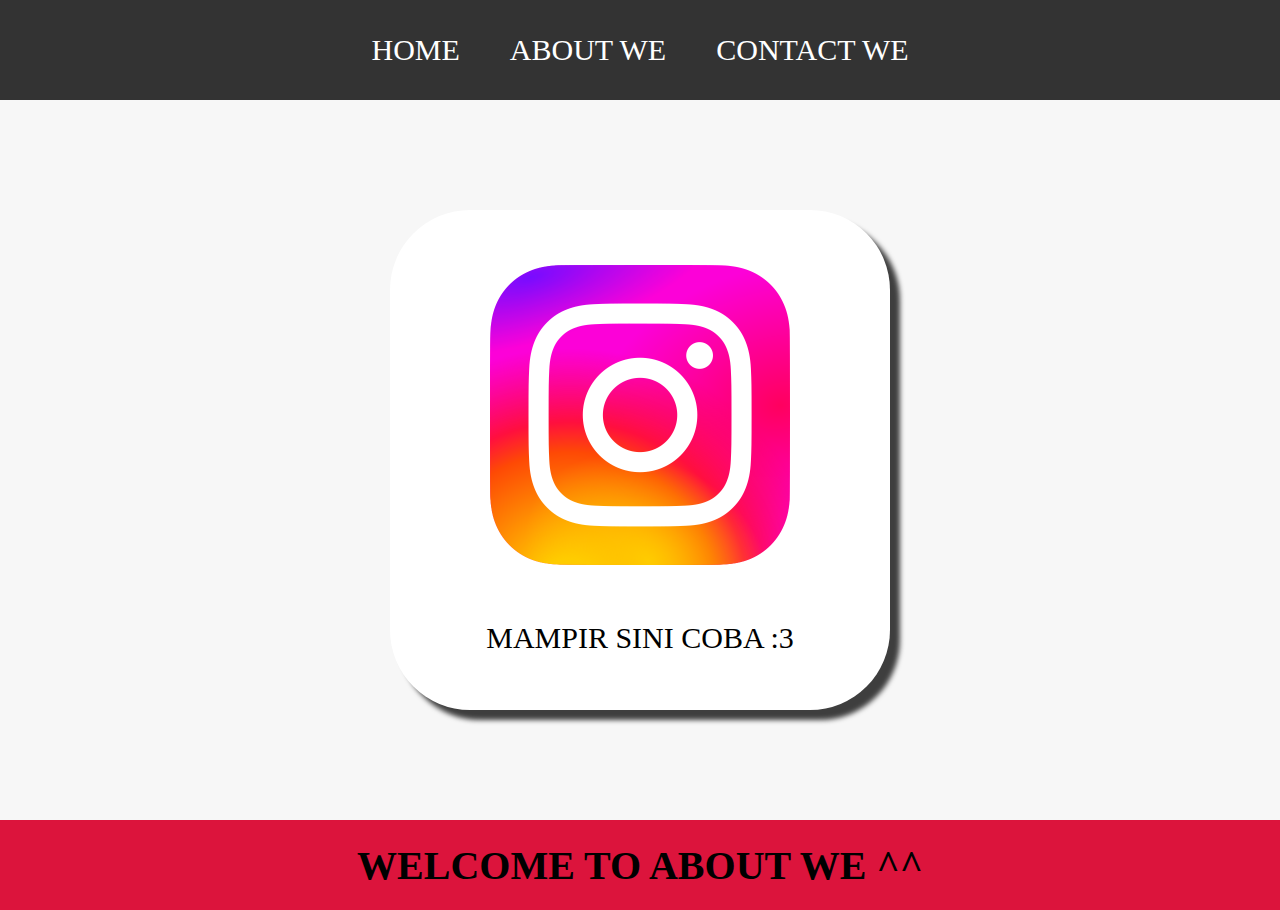
<file: index.html>
<html>

<head>
    <title>WEB KITA</title>
    <link rel="stylesheet" href="style.css" />
</head>

<body>
    <div class="container">
        <!-- NAVIGATION BAR -->
        <div class="container-navbar">
            <ul class="ul-navbar">
                <li class="li-navbar">
                    <a href="#" class="a-navbar">HOME</a>
                </li>
                <li class="li-navbar">
                    <a href="about.html" class="a-navbar">ABOUT WE</a>
                </li>
                <li class="li-navbar">
                    <a href="contact.html" class="a-navbar">CONTACT WE</a>
                </li>
            </ul>
        </div>
        <!-- NAVIGATION BAR END -->

        <!-- CONTENT 1 -->
        <div class="container-content">
            <a href="https://www.instagram.com/t.fann_/profilecard/?igsh=bzR5NjZ2Y25nbmRk" 
            class="a-content">
                <img src="ig.png" class="img-content" />
                <p>MAMPIR SINI COBA :3</p>
            </a>
        </div>
        <!-- CONTENT 1 END -->

        <!-- FOOTER -->
        <div class="container-footer">
            <h1 class="h1-footer">WELCOME TO ABOUT WE ^^</h1>
        </div>
        <!-- FOOTER -->
    </div>
</body>

</html>
</file>
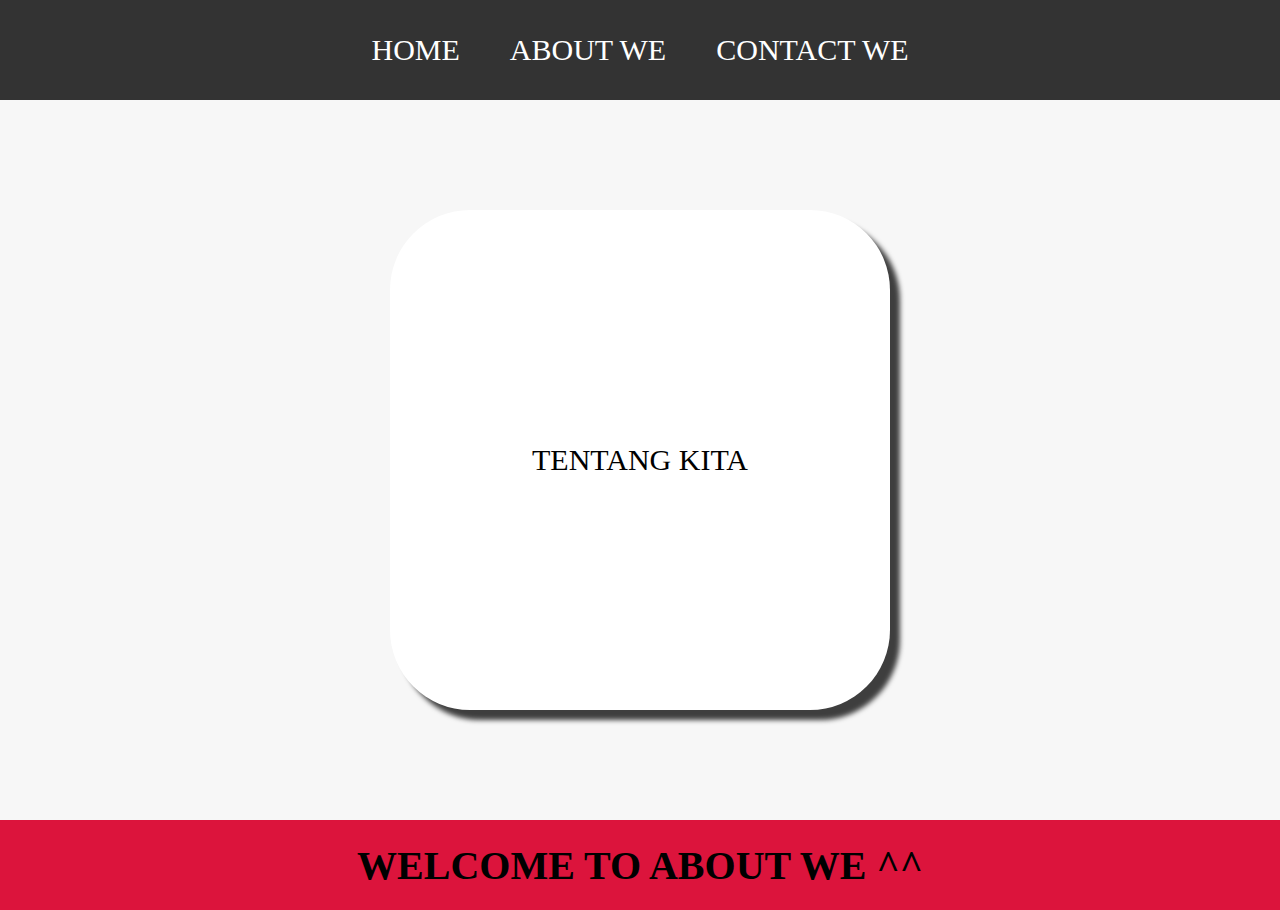
<file: about.html>
<html>

<head>
    <title>ABOUT ME</title>
    <link rel="stylesheet" href="style.css" />
</head>

<body>
    <div class="container">
        <!-- NAVIGATION BAR -->
        <div class="container-navbar">
            <ul class="ul-navbar">
                <li class="li-navbar">
                    <a href="index.html" class="a-navbar">HOME</a>
                </li>
                <li class="li-navbar">
                    <a href="about.html" class="a-navbar">ABOUT WE</a>
                </li>
                <li class="li-navbar">
                    <a href="contact.html" class="a-navbar">CONTACT WE</a>
                </li>
            </ul>
        </div>
        <!-- NAVIGATION BAR END -->

        <!-- CONTENT 1 -->
        <div class="container-content">
            <a href="https://www.instagram.com/t.fann_/profilecard/?igsh=bzR5NjZ2Y25nbmRk" 
            class="a-content">
                <p>TENTANG KITA</p>
            </a>
        </div>
        <!-- CONTENT 1 END -->

        <!-- FOOTER -->
        <div class="container-footer">
            <h1 class="h1-footer">WELCOME TO ABOUT WE ^^</h1>
        </div>
        <!-- FOOTER -->
    </div>
</body>

</html>
</file>
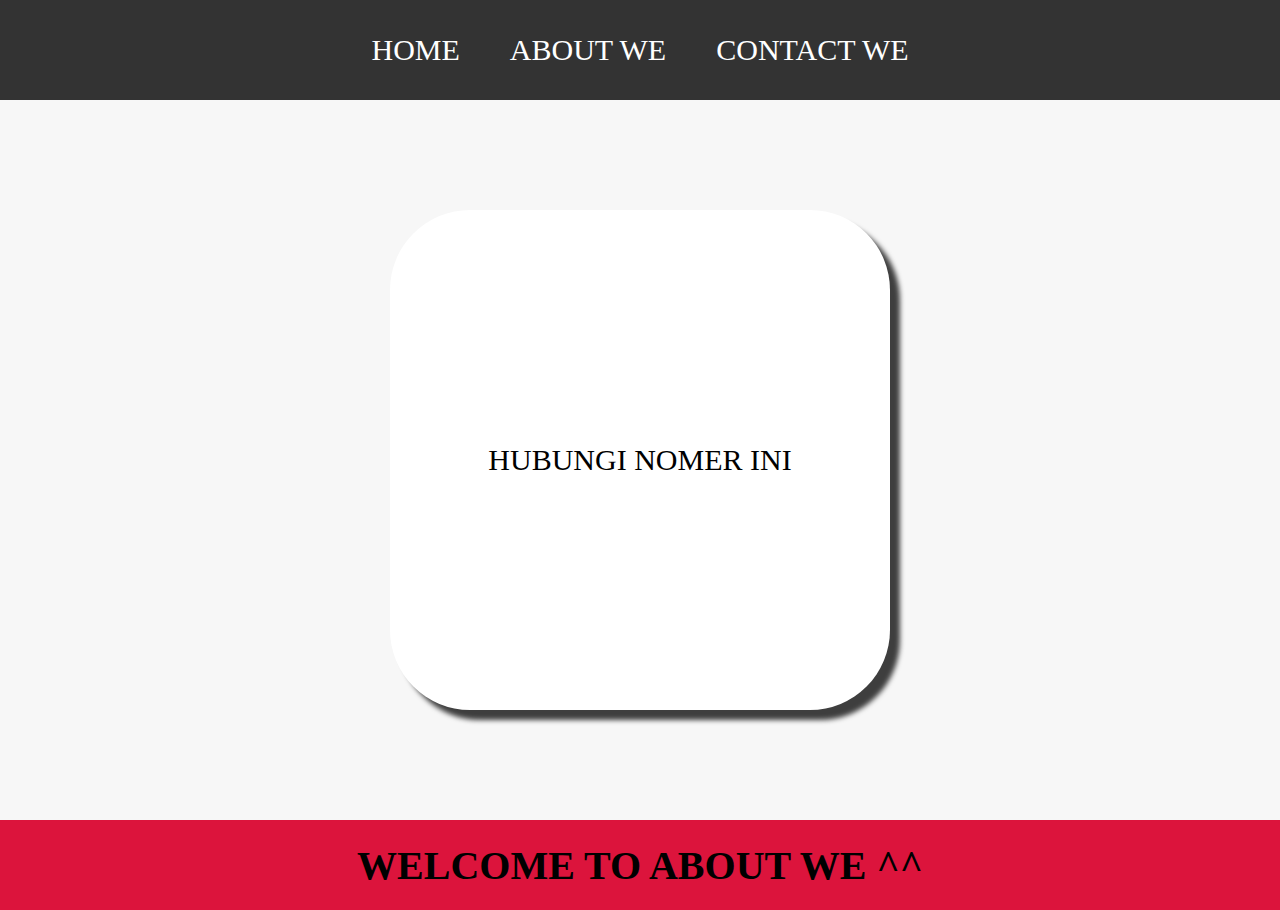
<file: contact.html>
<html>

<head>
    <title>CONTACT ME</title>
    <link rel="stylesheet" href="style.css" />
</head>

<body>
    <div class="container">
        <!-- NAVIGATION BAR -->
        <div class="container-navbar">
            <ul class="ul-navbar">
                <li class="li-navbar">
                    <a href="index.html" class="a-navbar">HOME</a>
                </li>
                <li class="li-navbar">
                    <a href="about.html" class="a-navbar">ABOUT WE</a>
                </li>
                <li class="li-navbar">
                    <a href="contact.html" class="a-navbar">CONTACT WE</a>
                </li>
            </ul>
        </div>
        <!-- NAVIGATION BAR END -->

        <!-- CONTENT 1 -->
        <div class="container-content">
            <a href="https://www.instagram.com/t.fann_/profilecard/?igsh=bzR5NjZ2Y25nbmRk" 
            class="a-content">
                <p>HUBUNGI NOMER INI</p>
            </a>
        </div>
        <!-- CONTENT 1 END -->

        <!-- FOOTER -->
        <div class="container-footer">
            <h1 class="h1-footer">WELCOME TO ABOUT WE ^^</h1>
        </div>
        <!-- FOOTER -->
    </div>
</body>

</html>
</file>
<file: style.css>
*,
html {
    margin: 0;
    padding: 0;
}

.container {
    
}

.container-navbar {
    background-color: #333;
    width: 100%;
    height: 100px;
}

.ul-navbar {
    display: flex;
    height: 100px;
    justify-content: center;
    align-items: center;
}

.li-navbar {
    list-style-type: none;
    padding: 20px;
    margin: 5px;
    color: white;
    font-size: 30px;
}

.li-navbar:hover {
    background-color: rgb(248, 125, 103);
    border-radius: 8px;
}

.a-navbar {
    color: white;
    text-decoration: none;
}

.container-content {
    background-color: #f7f7f7;
    display: flex;
    justify-content: center;
    align-items: center;
    height: 80vh;
}

.a-content {
    background-color: white;
    color: black;
    text-decoration: none;
    font-size: 30px;
    width: 500px;
    height: 500px;
    display: flex;
    flex-direction: column;
    justify-content: space-evenly;
    align-items: center;
    border-radius: 80px;
    box-shadow: box-shadow: 10px 10px 5px 0px rgba(0,0,0,0.75);
    -webkit-box-shadow: 10px 10px 5px 0px rgba(0,0,0,0.75);
    -moz-box-shadow: 10px 10px 5px 0px rgba(0,0,0,0.75);;
}

.img-content {
    widht: 300px;
    height: 300px;
}

.container-footer {
    height: 10vh;
    background-color: crimson;
    display: flex;
    justify-content: center;
    align-items: center;
}

.h1-footer {
    font-size: 40px;

}
</file>
